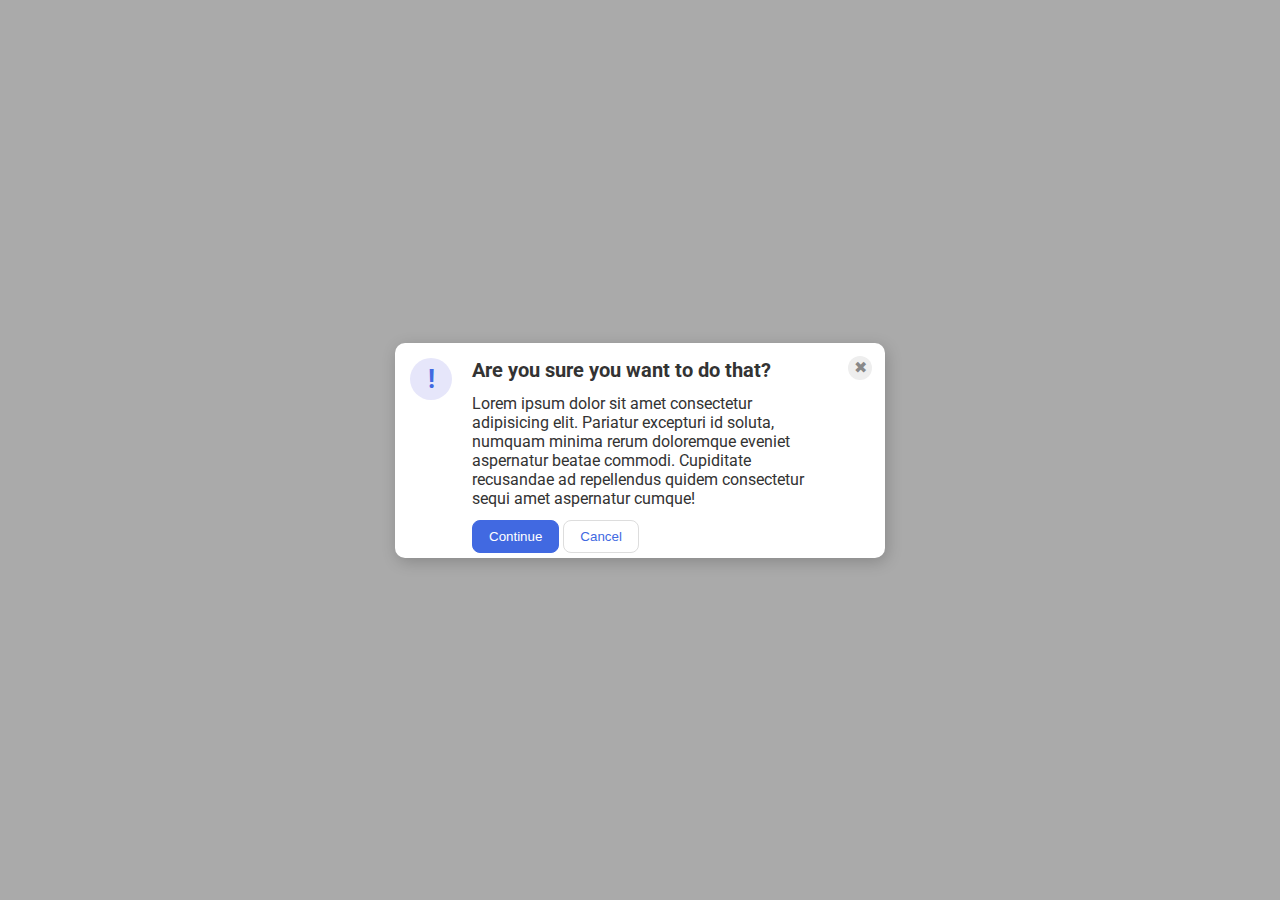
<file: flex/05-flex-modal/index.html>
<!DOCTYPE html>
<html lang="en">
  <head>
    <meta charset="UTF-8">
    <meta http-equiv="X-UA-Compatible" content="IE=edge">
    <meta name="viewport" content="width=device-width, initial-scale=1.0">
    <link rel="stylesheet" href="style.css">
    <title>Modal</title>
  </head>
  <body>
    <div class="modal">

    <div class=grandp>
      <div class="imcon">
      <div class="icon">!</div>
      </div>


        <div class="mama">

        
        <div class="header">Are you sure you want to do that?</div>
        
        <div class="text">Lorem ipsum dolor sit amet consectetur adipisicing elit. Pariatur excepturi id soluta, numquam minima rerum doloremque eveniet aspernatur beatae commodi. Cupiditate recusandae ad repellendus quidem consectetur sequi amet aspernatur cumque!</div>

        <div class="stupid">
        <button class="continue">Continue</button>
        <button class="cancel">Cancel</button>
        </div>
        </div>

        <div class="x">
        <div class="close-button">✖</div>
        </div>

    </div>

      </div>
    
  </body>
</html>
</file>
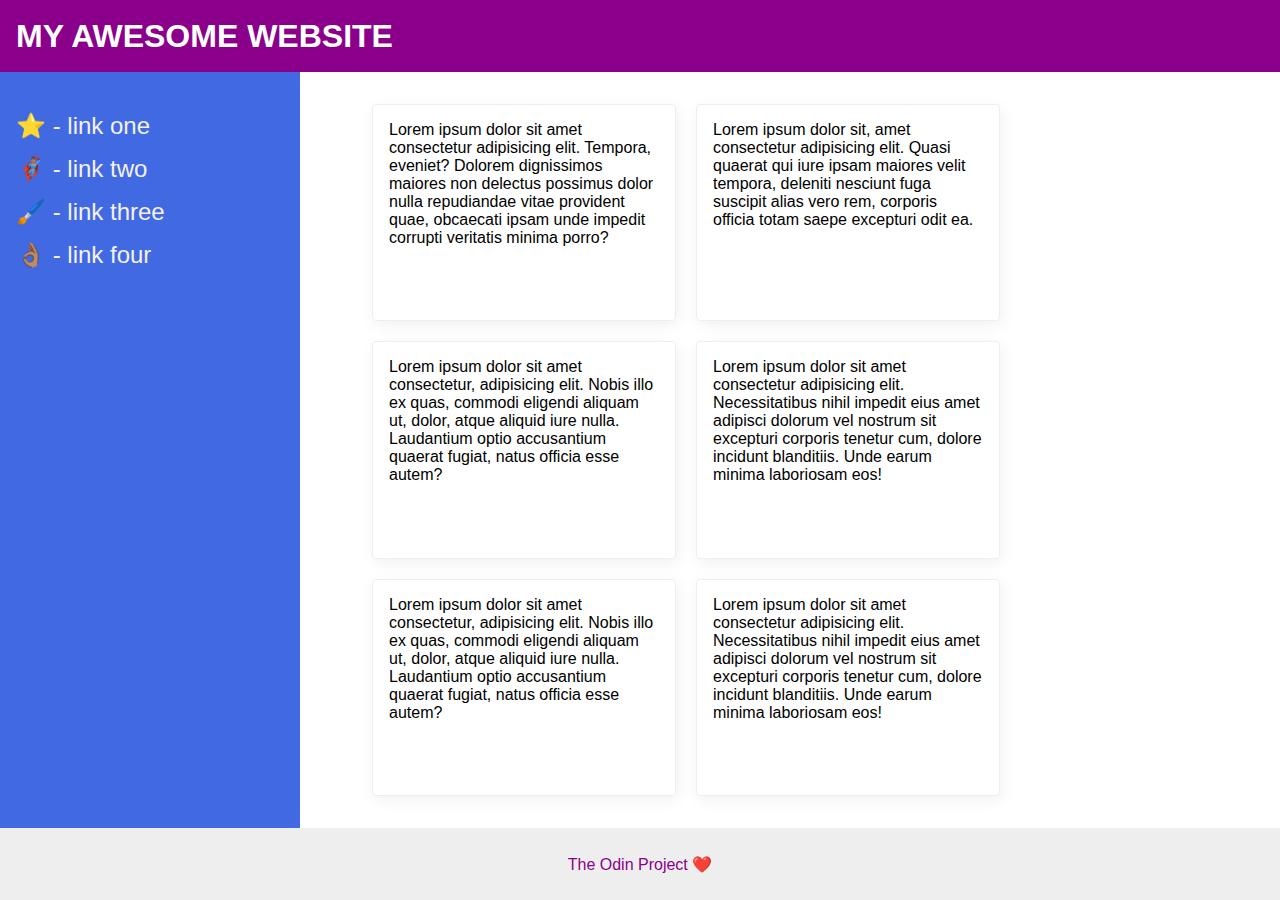
<file: flex/07-flex-layout-2/index.html>
<!DOCTYPE html>
<html lang="en">
  <head>
    <meta charset="UTF-8">
    <meta http-equiv="X-UA-Compatible" content="IE=edge">
    <meta name="viewport" content="width=device-width, initial-scale=1.0">
    <title>The Holy Grail</title>
    <link rel="stylesheet" href="style.css">
  </head>
  <body>
  
    <div class="header">
      MY AWESOME WEBSITE
    </div>
  
    <div class="mayberow">
    <div class="sideside">
    <div class="sidebar">
      <ul>
        <li><a href="#">⭐ - link one</a></li>
        <li><a href="#">🦸🏽‍♂️ - link two</a></li>
        <li><a href="#">🖌️ - link three</a></li>
        <li><a href="#">👌🏽 - link four</a></li>
      </ul>
    </div>
  </div>
  
   <div class="cards">
    <div class="card">Lorem ipsum dolor sit amet consectetur adipisicing elit. Tempora, eveniet? Dolorem dignissimos maiores non delectus possimus dolor nulla repudiandae vitae provident quae, obcaecati ipsam unde impedit corrupti veritatis minima porro?</div>
    <div class="card">Lorem ipsum dolor sit, amet consectetur adipisicing elit. Quasi quaerat qui iure ipsam maiores velit tempora, deleniti nesciunt fuga suscipit alias vero rem, corporis officia totam saepe excepturi odit ea.</div>
    <div class="card">Lorem ipsum dolor sit amet consectetur, adipisicing elit. Nobis illo ex quas, commodi eligendi aliquam ut, dolor, atque aliquid iure nulla. Laudantium optio accusantium quaerat fugiat, natus officia esse autem?</div>
    <div class="card">Lorem ipsum dolor sit amet consectetur adipisicing elit. Necessitatibus nihil impedit eius amet adipisci dolorum vel nostrum sit excepturi corporis tenetur cum, dolore incidunt blanditiis. Unde earum minima laboriosam eos!</div>
    <div class="card">Lorem ipsum dolor sit amet consectetur, adipisicing elit. Nobis illo ex quas, commodi eligendi aliquam ut, dolor, atque aliquid iure nulla. Laudantium optio accusantium quaerat fugiat, natus officia esse autem?</div>
    <div class="card">Lorem ipsum dolor sit amet consectetur adipisicing elit. Necessitatibus nihil impedit eius amet adipisci dolorum vel nostrum sit excepturi corporis tenetur cum, dolore incidunt blanditiis. Unde earum minima laboriosam eos!</div>
   </div>  
  </div>

    <div class="footer">
      The Odin Project ❤️
    </div>
  </body>
</html>
</file>
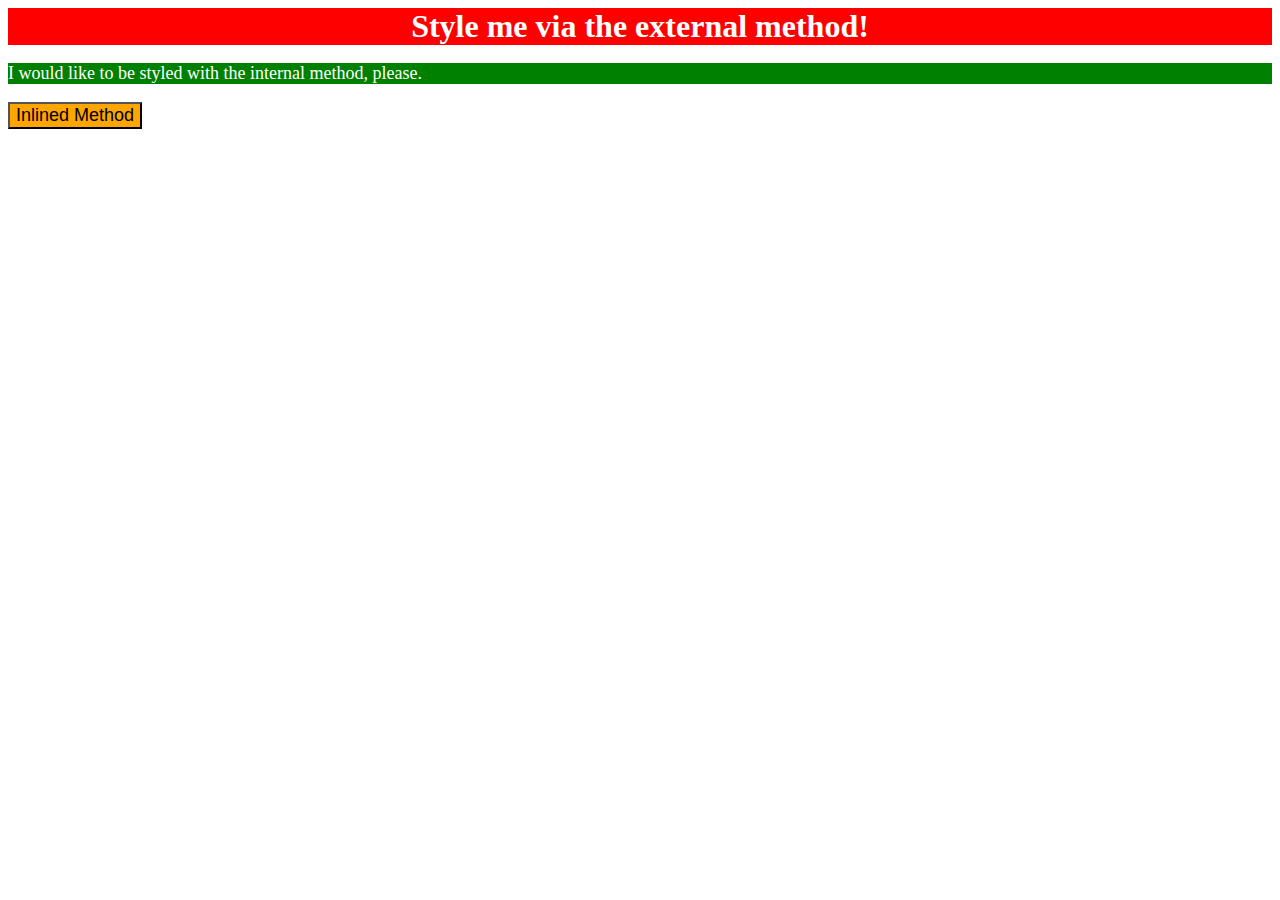
<file: foundations/01-css-methods/index.html>
<!DOCTYPE html>
<html lang="en">
  <head>
    <meta charset="UTF-8">
    <meta http-equiv="X-UA-Compatible" content="IE=edge">
    <meta name="viewport" content="width=device-width, initial-scale=1.0">
    <title>Methods for Adding CSS</title>
    <link rel="stylesheet" href="external.css">
    <style>
      p {
        color: white;
        background-color: green;
        font-size: 18px;
      }
    </style>
  </head>
  <body>
    <div>Style me via the external method!</div>
    <p>I would like to be styled with the internal method, please.</p>
    <button style="background-color:orange;font-size: 18px">Inlined Method</button>
  </body>
</html>
</file>
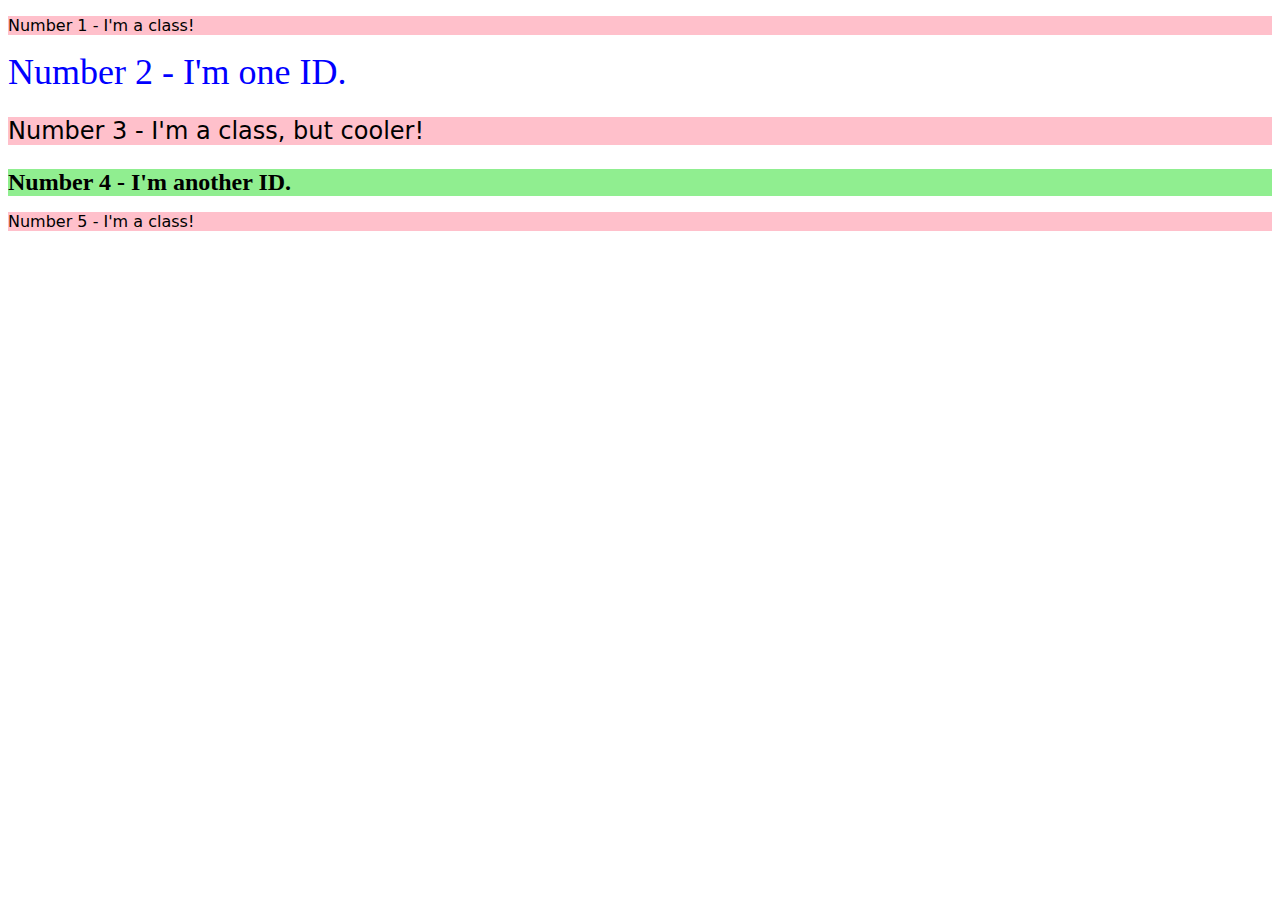
<file: foundations/02-class-id-selectors/index.html>
<!DOCTYPE html>
<html lang="en">
  <head>
    <meta charset="UTF-8">
    <meta http-equiv="X-UA-Compatible" content="IE=edge">
    <meta name="viewport" content="width=device-width, initial-scale=1.0">
    <title>Class and ID Selectors</title>
    <link rel="stylesheet" href="style.css">
  </head>
  <body>
    
    <p class="odd-number">Number 1 - I'm a class!</p>
    <div id="second">Number 2 - I'm one ID.</div>
    <p class="odd-number" id="third">Number 3 - I'm a class, but cooler!</p>
    <div id="fourth">Number 4 - I'm another ID.</div>
    <p class="odd-number">Number 5 - I'm a class!</p>
    
  </body>
</html>
</file>
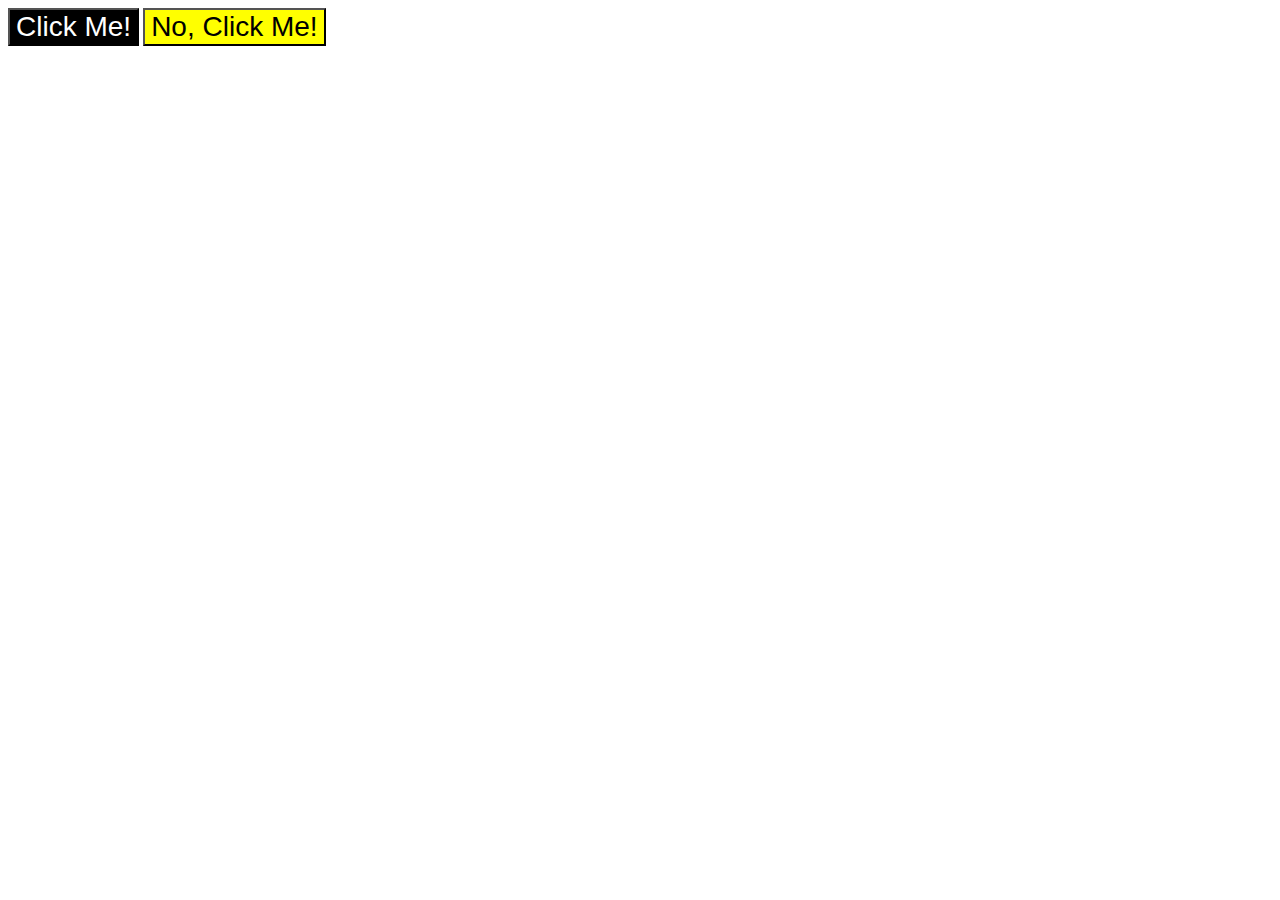
<file: foundations/03-grouping-selectors/index.html>
<!DOCTYPE html>
<html lang="en">
  <head>
    <meta charset="UTF-8">
    <meta http-equiv="X-UA-Compatible" content="IE=edge">
    <meta name="viewport" content="width=device-width, initial-scale=1.0">
    <title>Grouping Selectors</title>
    <link rel="stylesheet" href="style.css">
  </head>
  <body>
    <button class="sus1">Click Me!</button>
    <button class="sus2">No, Click Me!</button>
  </body>
</html>
</file>
<file: flex/05-flex-modal/style.css>
@import url('https://fonts.googleapis.com/css2?family=Roboto:wght@400;700&display=swap');

html, body {
  height: 100%;
}

body {
  font-family: Roboto, sans-serif;
  margin: 0;
  background: #aaa;
  color: #333;
  /* I'll give you this one for free lol */
  display: flex;
  align-items: center;
  justify-content: center;
}

.modal {
  background: white;
  width: 480px;
  border-radius: 10px;
  box-shadow: 2px 4px 16px rgba(0,0,0,.2);
  padding: 5px;

}

.grandp {
  display: flex;
  justify-content: center;
  gap: 10px;
}

.imcon {
  display: flex;
  flex-direction: column;
  align-items: center;
}

.icon {
  color: royalblue;
  font-size: 26px;
  font-weight: 700;
  background: lavender;
  width: 42px;
  height: 42px;
  border-radius: 50%;
  display: flex;
  align-items: center;
  justify-content: center;
  margin: 10px;
  

}

.mama {
  display: flex;
  flex-direction: column;
  justify-content:center;
  align-items: start ;
  gap: 12px;
}

.header {
  font-weight: bold;
  font-size: 20px;
  text-align: center;
  margin-top: 10px;
}
 

.close-button {
  background: #eee;
  border-radius: 50%;
  color: #888;
  font-weight: 400;
  font-size: 16px;
  height: 24px;
  width: 24px;
  display: flex;
  align-items: center;
  justify-content: center;
  flex-direction: column;
  margin: 8px;

}

button {
  padding: 8px 16px;
  border-radius: 8px;
}

button.continue {
  background: royalblue;
  border: 1px solid royalblue;
  color: white;
}

button.cancel {
  background: white;
  border: 1px solid #ddd;
  color: royalblue;
}
</file>
<file: flex/07-flex-layout-2/style.css>
body {
  font-family: -apple-system, BlinkMacSystemFont, 'Segoe UI', Roboto, Oxygen, Ubuntu, Cantarell, 'Open Sans', 'Helvetica Neue', sans-serif;
  margin: 0;
  min-height: 100vh;
  display: flex;
  flex-direction:column;
  justify-content: space-between;
}

.mayberow {
  display: flex;
  flex-direction: row;
  flex: 1;
  gap: 40px;
}

.header {
  height: 72px;
  background: darkmagenta;
  color: white;
  font-size: 32px;
  font-weight: 900;
  display: flex;
  align-items: center;
  padding-left: 16px;
}

.footer {
  height: 72px;
  background: #eee;
  color: darkmagenta;
  display: flex;
  align-items: center;
  justify-content: center;
}

.sidebar {
  width: 300px;
  background: royalblue;
  box-sizing: border-box;
  display: flex;
  flex-shrink: 0;
  padding: 16px;
}

.sideside {
  display: flex;
}

.card {
  border: 1px solid #eee;
  box-shadow: 2px 4px 16px rgba(0,0,0,.06);
  border-radius: 4px;
  display: flex;
  padding:16px;
  flex: 0 0 270px;
}

.cards {
  display: flex;
  gap: 20px;
  flex-wrap: wrap;
  padding: 32px;
}

ul {
  /* this removes the dots on the list items*/
  list-style-type: none;
  padding: 0%;
  display: flex;
  flex-direction: column;
  font-size: 24px;
  gap: 15px;
}

a {
  /* this removes the line under our links */
  text-decoration: none;
  color: rgb(244, 242, 248);
  
}
</file>
<file: foundations/01-css-methods/external.css>
div {
    color: white;
    background-color: red;
    font-size: 32px;
    text-align: center;
    font-weight: bold;
}
</file>
<file: foundations/02-class-id-selectors/style.css>
.odd-number {
    background-color: pink; font-family: Verdana, "DejaVu Sans", sans-serif;
}#second {
    color: blue; font-size: 36px;
}
.odd-number#third {
    font-size: 24px;
}
#fourth {
    background-color: lightgreen; font-size: 24px; font-weight: bold;
}
</file>
<file: foundations/03-grouping-selectors/style.css>
.sus1,.sus2 {
    font-size: 28px; font-family: Helvetica, 'Times New Roman', sans-serif;
}

.sus1 {
    background-color: black; color: white;
}

.sus2 {
    background-color: yellow;
}
</file>
